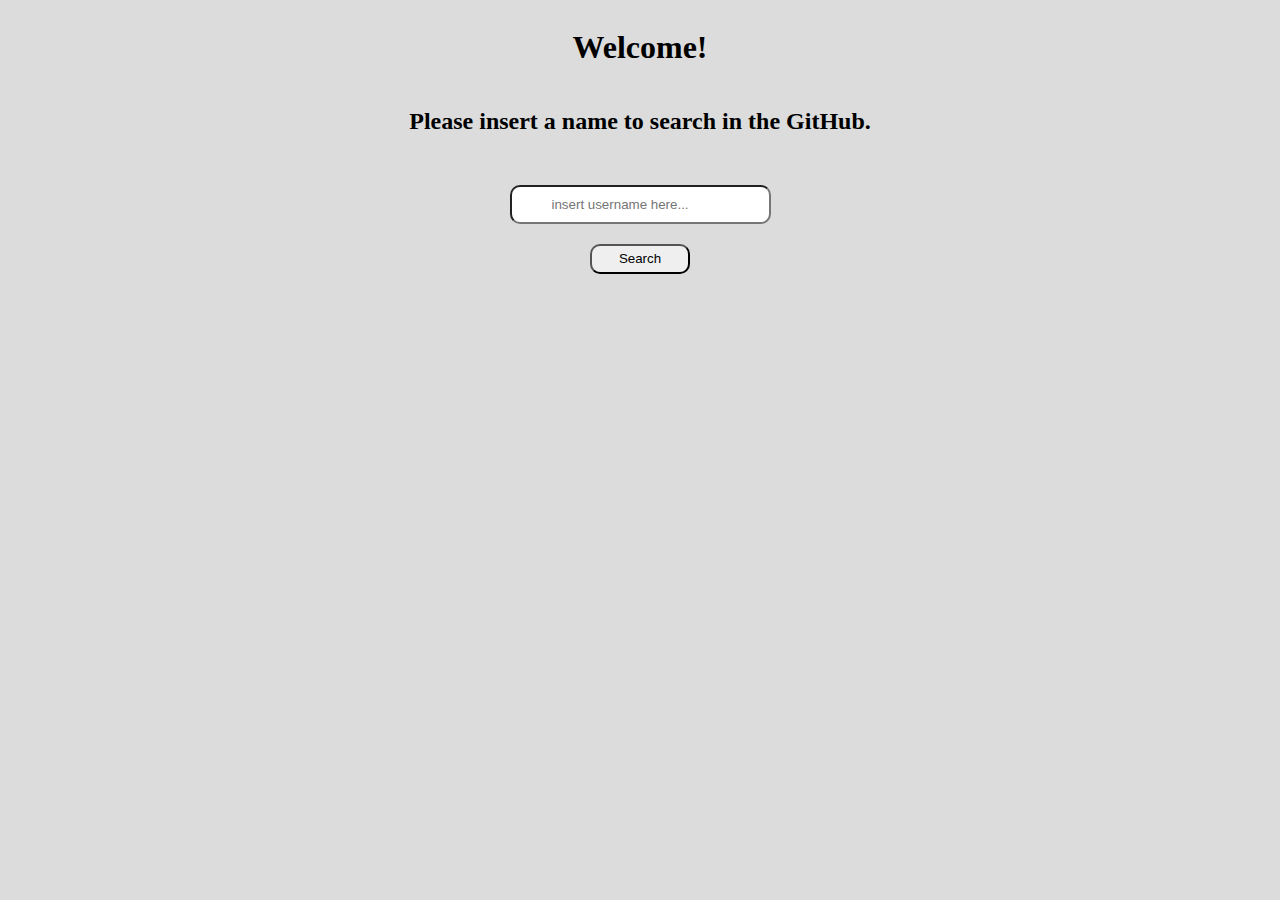
<file: github_search_not_react/mainpage.html>
<!DOCTYPE html>
<html lang="en">

<head>
    <meta charset="UTF-8">
    <meta http-equiv="X-UA-Compatible" content="IE=edge">
    <meta name="viewport" content="width=device-width, initial-scale=1.0">
    <title>Document</title>
    <script src="https://code.jquery.com/jquery-3.6.1.min.js"
        integrity="sha256-o88AwQnZB+VDvE9tvIXrMQaPlFFSUTR+nldQm1LuPXQ=" crossorigin="anonymous"></script>
    <script src="mainpage.js"></script>
    <link rel="stylesheet" href="mainpage.css">
</head>

<body>
    <div id="intro">
        <h1>Welcome!</h1>
        <h2>Please insert a name to search in the GitHub.</h2>


    </div>
    
    <div id="title"> 

        
        <input type="text" id="container" placeholder="insert username here..." />
        <button>Search</button>

    </div>
    
    <div id="user-info"> 
        
    </div>

</body>

</html>
</file>
<file: github_search_not_react/mainpage.css>
body {
    background-color: gainsboro
}

#intro {
    display: flex;
    justify-content: center;
    flex-direction: column;
    align-items: center;
}

#title {
    align-items: center;
    display: flex;
    margin: 30px;
    flex-direction: column;
}

#title button{
    margin: 20px;
    border-radius: 10px;
    width: 100px;
    height: 30px;
}

div {
    display: grid;
}

#container{
    background: rgb(255, 255, 255);
    padding: 10px 40px;
    border-radius: 10px ;
    height: 15px;
    display: flex;
    justify-content: center;
    flex-direction: column;
    color: black;
}

#user-info {
    background-color: grey;
    padding: 0px 50px;
    margin: 20px 0;
    border-radius: 10px;
    border-bottom: 10px;
    margin-top: 20px;
}



#user-info div{
    background-color: black;
    margin: 50px;
    border-radius: 10px;
    margin-bottom: 10px;
    margin-top: 20px;
    padding: 20px;
    display: flex;
    flex-direction: column;
    justify-content: space-evenly;
    align-items: baseline;

}

#user-info div img{
    width: 10%;
}

#user-info  p{
    color: aliceblue;
    margin-left: 10px;
}
</file>
